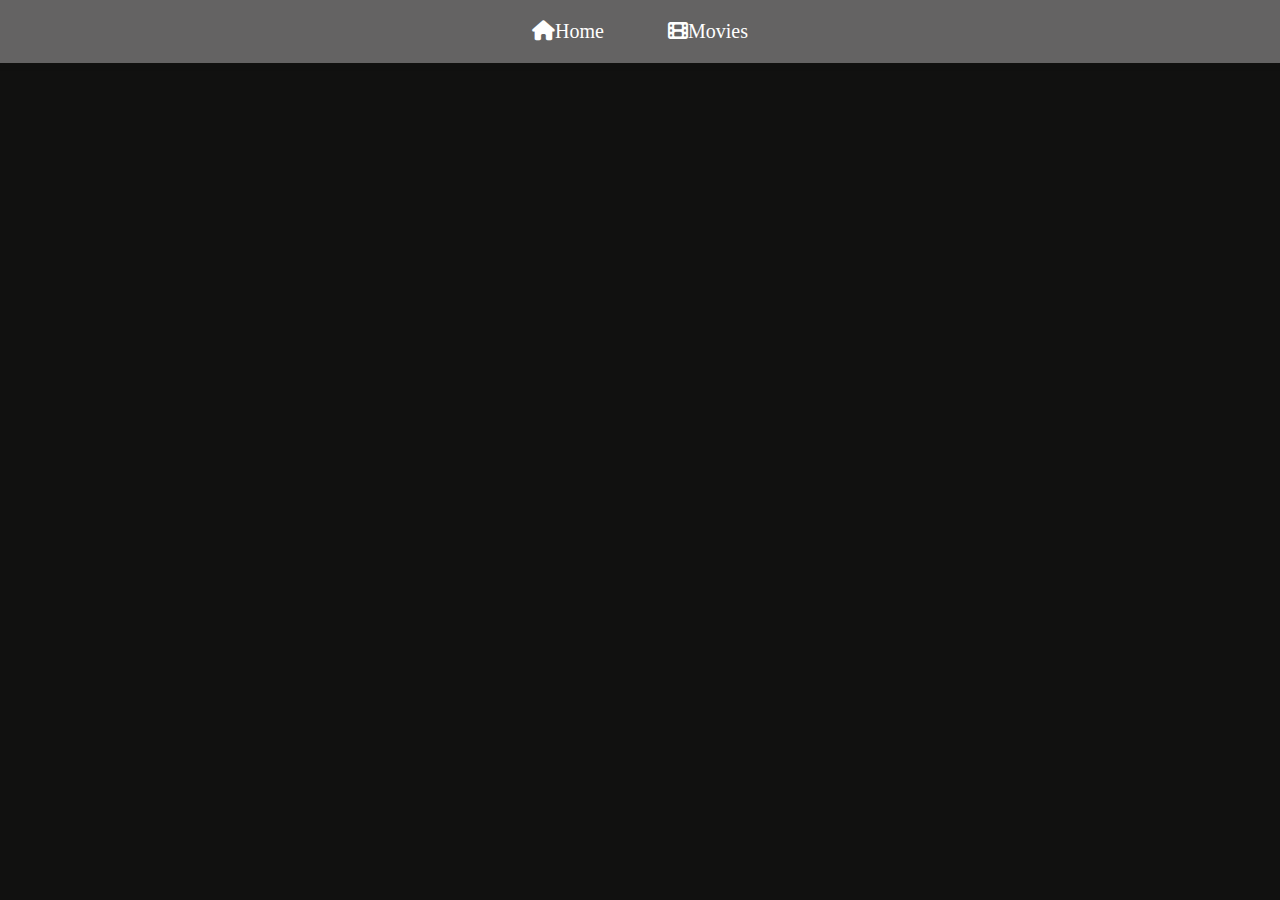
<file: browse.html>
<!DOCTYPE html>
<html lang="en">
<head>
    <meta charset="UTF-8">
    <meta name="viewport" content="width=device-width, initial-scale=1.0">
    <title>Document</title>
    <link rel="stylesheet" href="style.css">
    <link rel="stylesheet" href="https://cdnjs.cloudflare.com/ajax/libs/font-awesome/6.5.1/css/all.min.css">
    <link rel="icon" href="favicon.ico">
    
</head>
<body>
    <header>
        <nav>
            <ul>
                <li><a href="index.html"><i class="fa-solid fa-house"></i>Home</a></li>
                <li><a href="Movies.html"><i class="fa-solid fa-film"></i>Movies</a></li>
            </ul>
        </nav>
    </header>
    </body>
</html>
</file>
<file: style.css>
body{
    background-color:rgb(17, 17, 16) ;
    color: rgb(240, 243, 245);
    margin: 0%;
    padding: 0%;
}
ul, a {
list-style:none;
margin: 0%;
padding: 0%;
text-decoration: none;

}
header{
    background-color:rgb(100, 99, 99) ;
    padding:20px 0;
    box-shadow:0 2px 4px rgb(17, 17, 16);

}
nav ul {
    display: flex;
    justify-content: center;
}
nav ul li {
    margin: 0 20px ;
}
nav ul li a {
    color: white;
    font-size:20px ;
    padding:6px 12px ;
    border-radius:6px ;
    transition: background-color 0.3s;
}
nav ul li a:hover,nav ul li a:focus {
    background-color:black;
}
.test{
    text-align: center;
    font-family: Impact, Haettenschweiler, 'Arial Narrow Bold', sans-serif;
}
.item {
    text-align: center;
}
.item p{
    font-family: Impact, Haettenschweiler, 'Arial Narrow Bold', sans-serif;   
}
div {
    margin: 100px;
}
.h2 {
    text-align: center;
    font-family: Impact, Haettenschweiler, 'Arial Narrow Bold', sans-serif;
}
.movies{
    background-color: rgb(85, 83, 83);
    width: 250px;
    height: 250px;
    display: inline;
    justify-content: center;
    align-items: center;
    border: 100px ;
}
</file>
